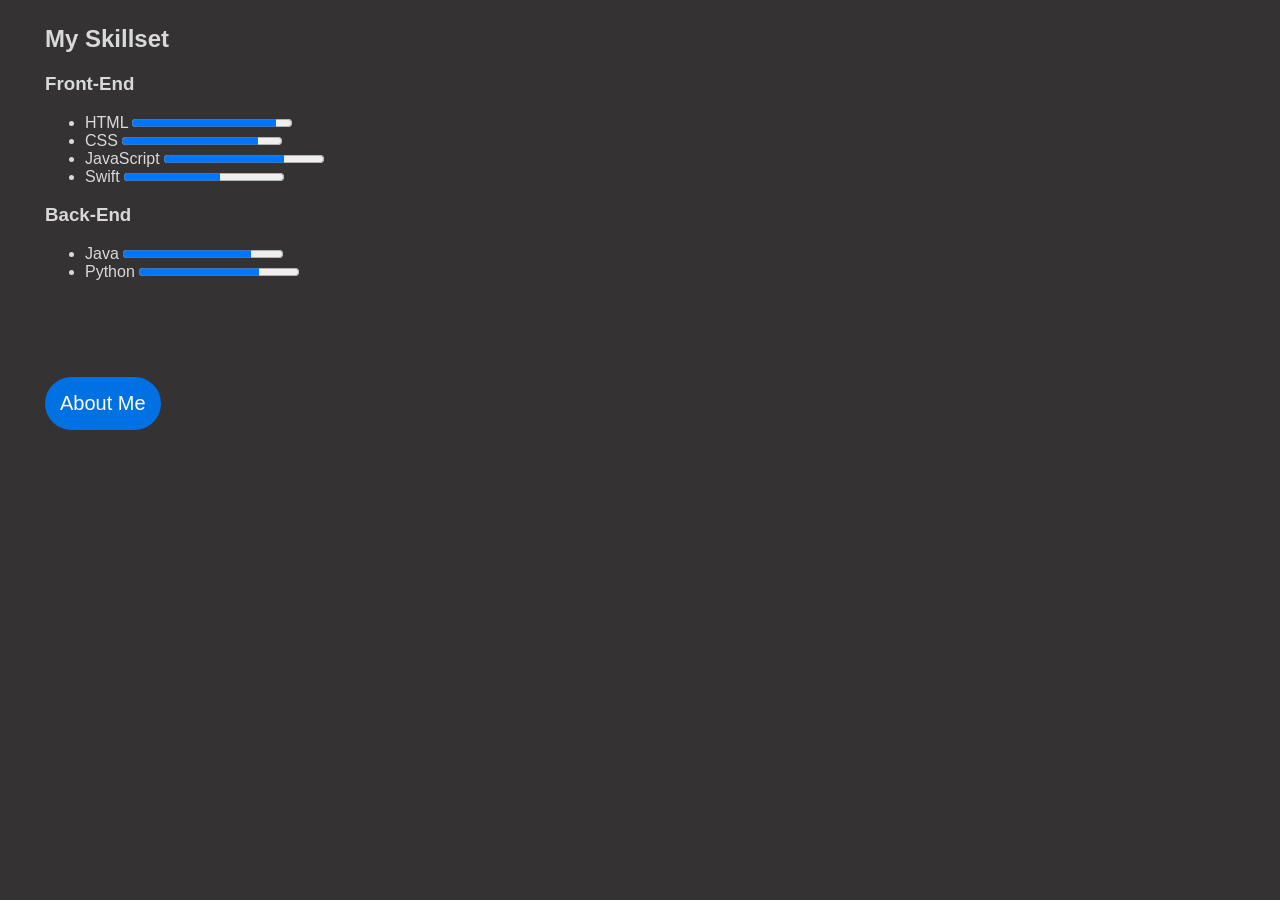
<file: Project_1/skills.html>
<!DOCTYPE html>
<html lang="en">
<head>
    <meta charset="UTF-8">
    <meta name="viewport" content="width=device-width, initial-scale=1.0">
    <title>Portfolio</title>
    <link rel="stylesheet" href="style.css">
    
</head>
<body>
    <style>
        body {
            background-color: var(--background-color);
        }
    </style>
    <section id="skill-section">
            <h1>My Skillset</h1>
            <div class="wrapper">
                <div class="skill-container">
                    <h3>Front-End</h3>
                    <ul>
                        <li>HTML <progress max="100" value="90"></progress></li>
                        <li>CSS <progress max="100" value="85"></progress></li>
                        <li>JavaScript <progress max="100" value="75"></progress></li>
                        <li>Swift <progress max="100" value="60"></progress></li>
                    </ul>
                </div>
                <div class="skill-container">
                    <h3>Back-End</h3>
                    <ul>
                        <li>Java <progress max="100" value="80"></progress></li>
                        <li>Python <progress max="100" value="75"></progress></li>   
                    </ul>
                </div>
            </div>
    </section>

    <nav>
        <a href="index.html" class="about-me-button">About Me</a>
    </nav> 

</body>
</html>
</file>
<file: Project_1/style.css>
:root {
    --accent-color: #0071e3;
    --primary-color: #1b1c1f;
    --secondary-color: #101113;
    --text-color: #d9d9d9;
    --secondary-text-color: #7f8082;
    --background-color: #343232;
}


/* CSS Selectors (in stylesheet) */
/* Element selector */
body {
    margin: 25px;
}

h1 {
    color: var(--text-color);
    font-weight: bold;
}

h2 {
    color: var(--accent-color);
}

/* Id selector */
#about {
    color: var(--text-color);
    padding: 30px;
}

#example-id {
    color: var(--primary-text-color);
} 

#skill-section {
    padding: 0px 20px 60px 20px;
}

/* Class selector */
.container {
    color: var(--text-color);
}

.example-class {
    color: var(--primary-text-color);
}

.footer {
    color: var(--secondary-text-color);
}

.vacation-list {
    color: var(--secondary-text-color);
}

.skill-container {
    color: var(--text-color);
}


/* CSS Styling Properties */
/* Font size */

p {
    font-size: 18px;
}

footer p {
    font-size: 10px;
}

/* Font color */

.secondary-text {
    color: var(--secondary-text-color);
}

/* Font family */
body {
    font-family: Arial, sans-serif;
}

/* Padding */
.width-100 {
    width: 100%;
    box-sizing: border-box;
}

/* Margins */
.margin-25 {
    margin: 25px;
}

/* Background colors of elements */
.background-accent {
    background-color: var(--background-color);
}

/* :hover pseudo class */
a:hover {
    color: white;
    background-color: var(--accent-color);
}

a:visited {
    color: var(--text-color);
}


/* CSS Layout */
/* Flexbox used for layout */
header {
    display: flex;
    align-items: center;
    justify-content: center;
    gap: 40px;
    background-color: var(--background-color);
}

header .skill-set-button {
    display: inline-block;
    background-color: var(--accent-color);
    color: white;
    font-size: 1.25rem;
    font-weight: 500;
    margin: 30px;
    padding: 15px;
    text-align: center;
    border-radius: 1000px;
    text-decoration: none;
    margin-bottom: 80px;
    transition: 200ms ease;
    cursor: pointer;
}

header .skill-set-button:hover {
    background-color: var(--secondary-color);
}

body .about-me-button {
    display: inline-block;
    background-color: var(--accent-color);
    color: white;
    font-size: 1.25rem;
    font-weight: 500;
    margin: 20px;
    padding: 15px;
    text-align: center;
    border-radius: 1000px;
    text-decoration: none;
    margin-bottom: 80px;
    transition: 200ms ease;
    cursor: pointer;
}

body .about-me-button:hover {
    background-color: var(--secondary-color);
}


/* Grid used for layout */
.projects {
    display: grid;
    grid-template-columns: repeat(3, 1fr);
    gap: 25px;
    max-width: 1100px;
    margin: 0 auto;
}
</file>
